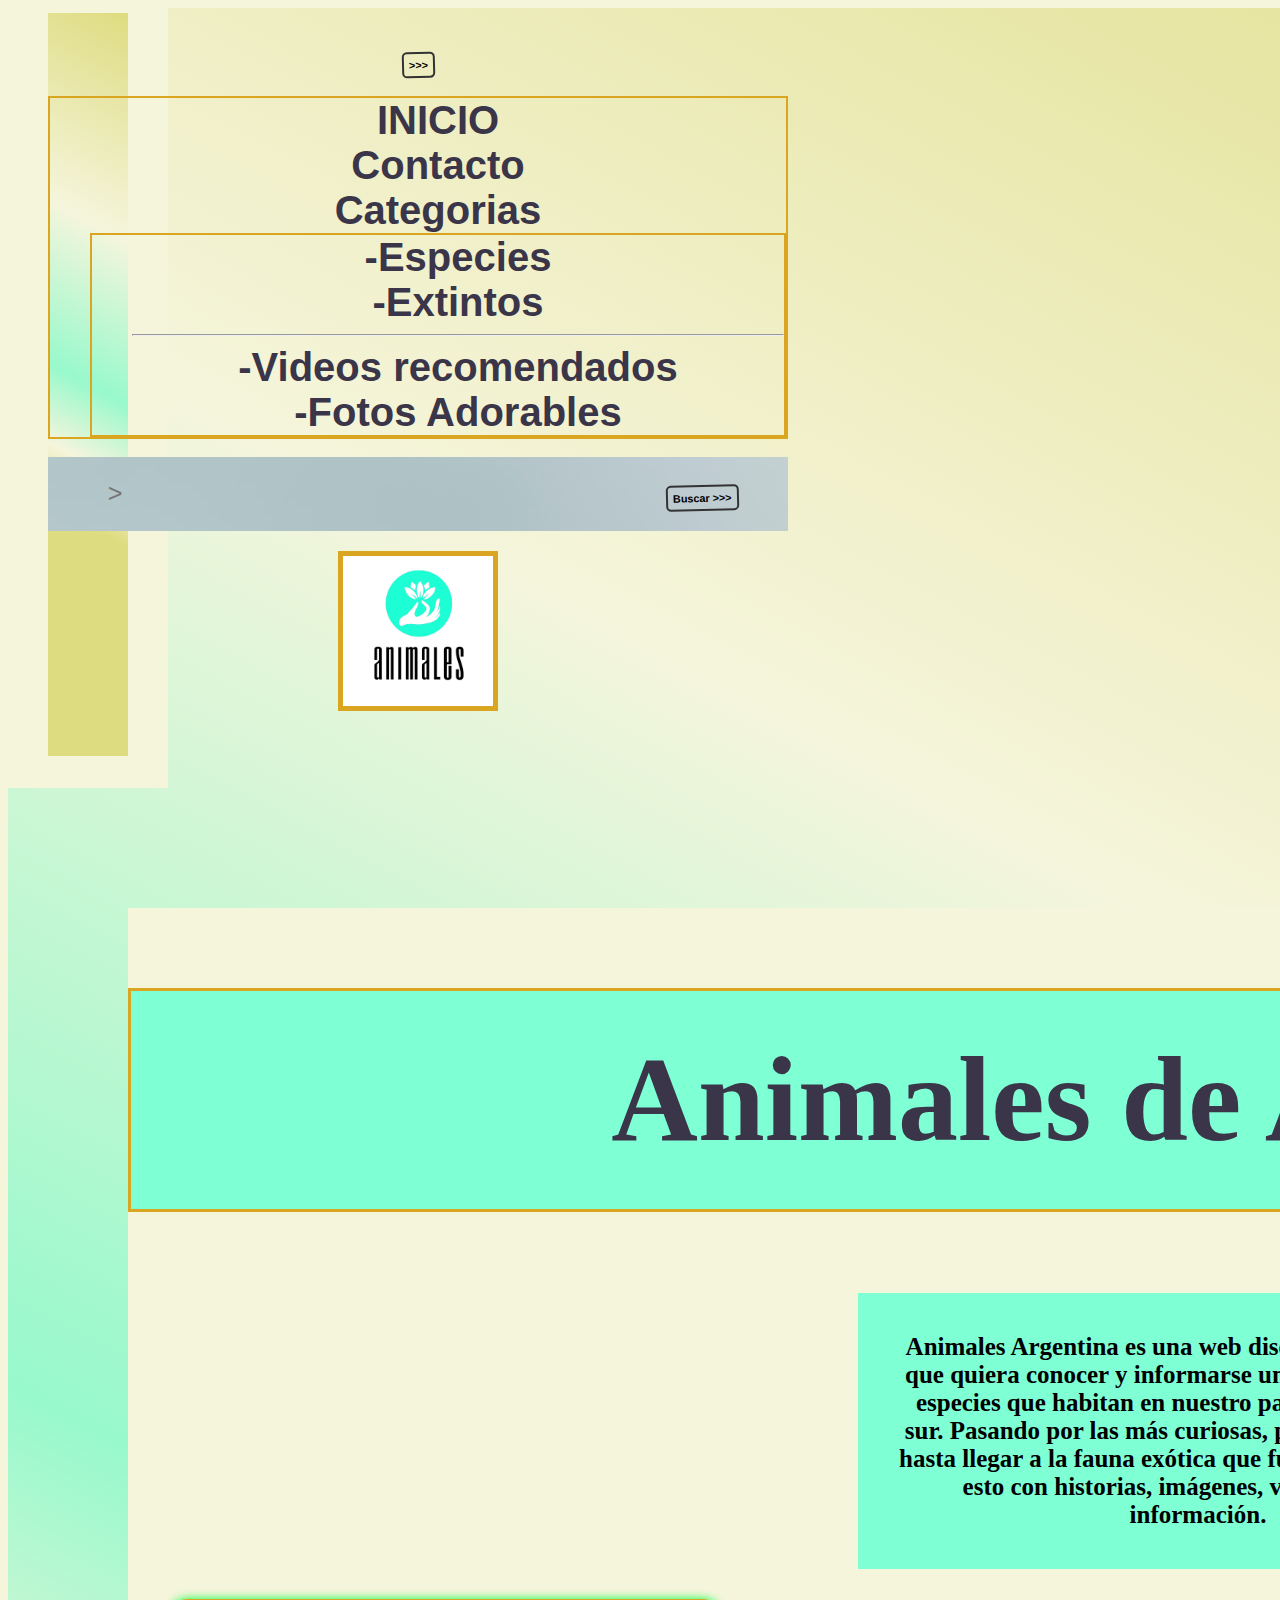
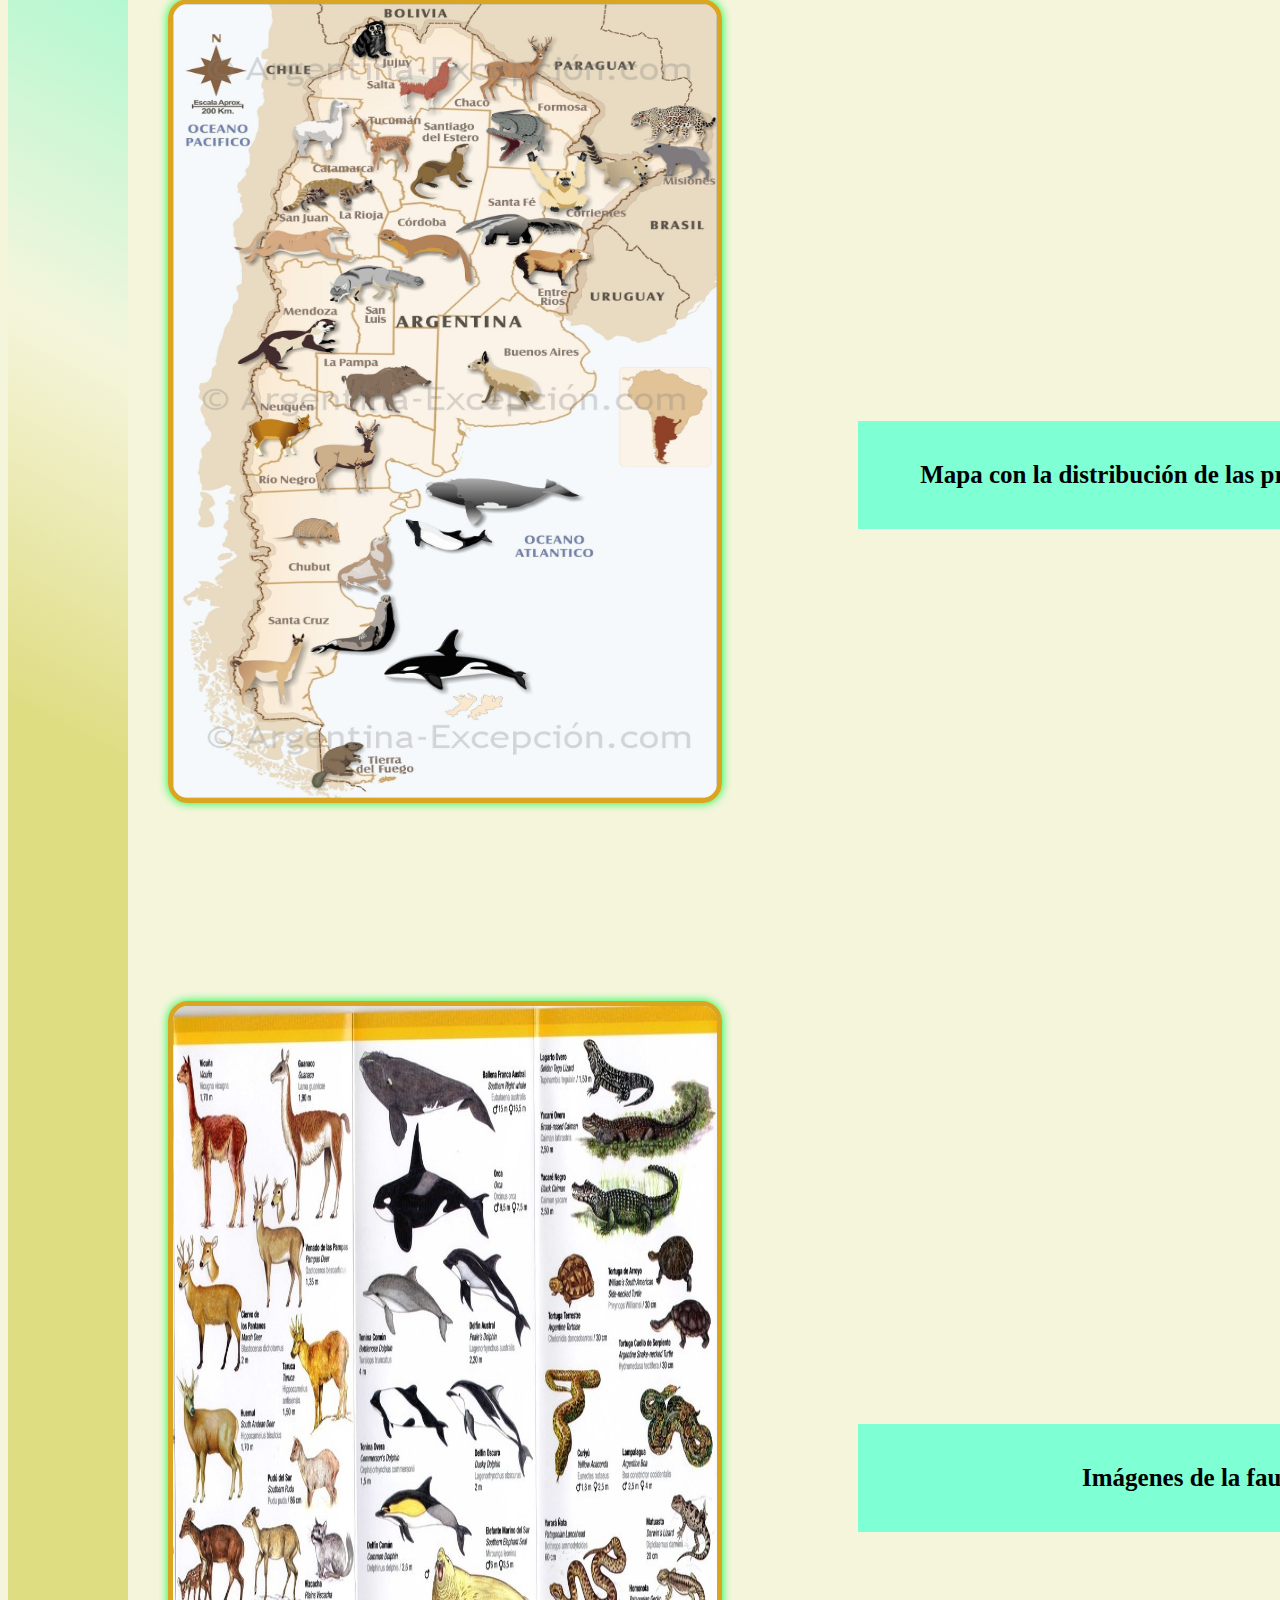
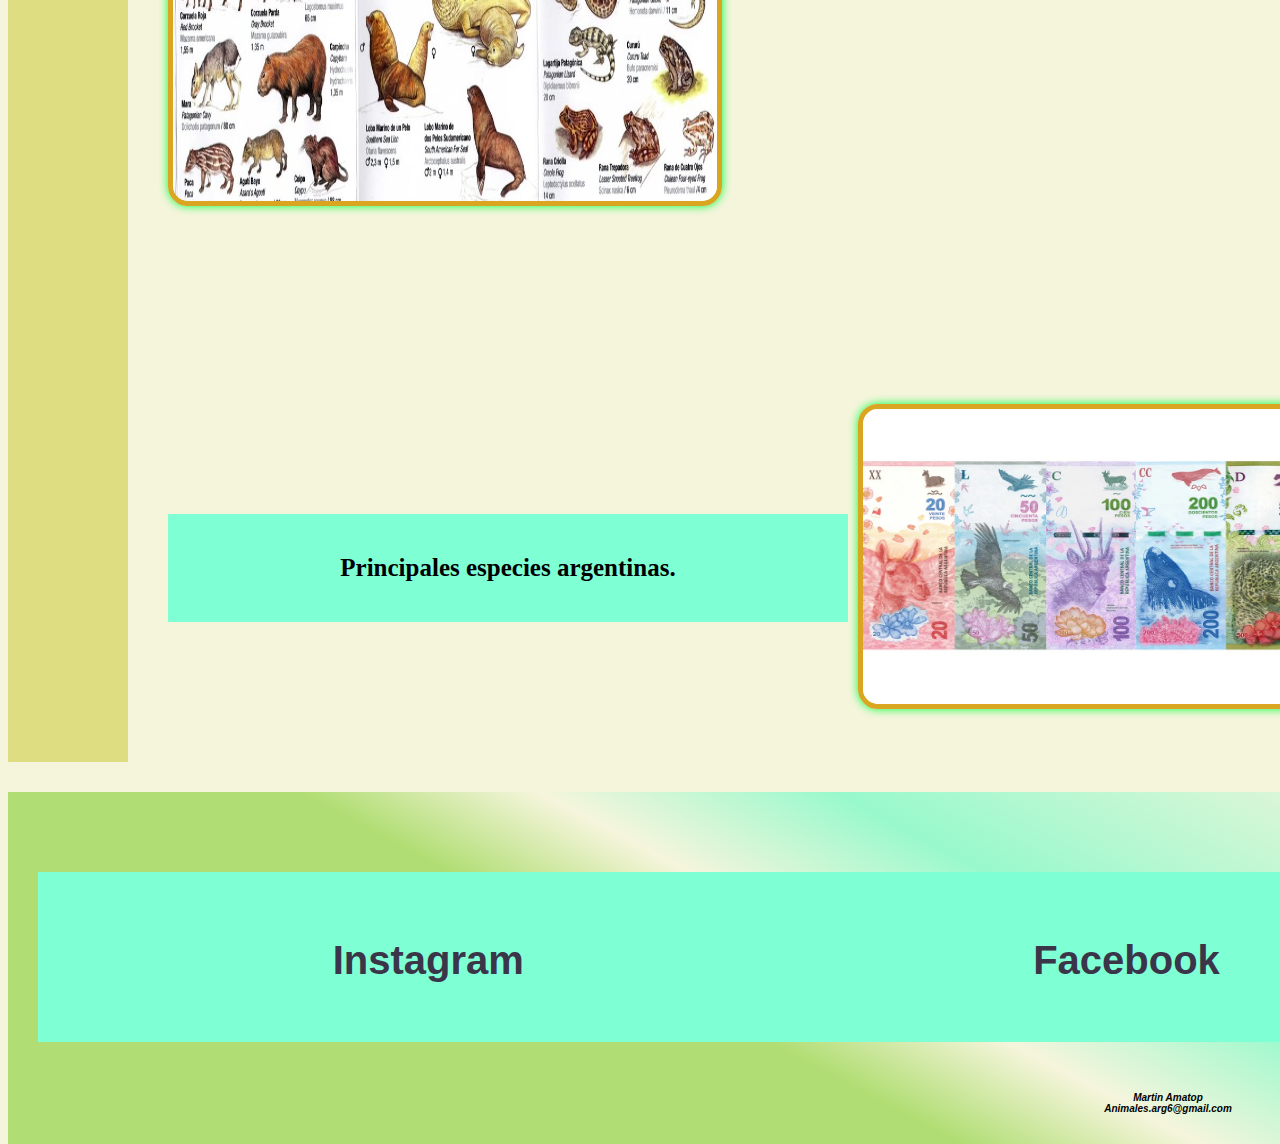
<file: proyectoamatomartinbue - copia - copia/index.html>
<!DOCTYPE html>
<html lang="en">

<head>
  <meta charset="UTF-8">
  <meta http-equiv="X-UA-Compatible" content="IE=edge">
  <meta name="viewport" content="width=device-width, initial-scale=1.0">
  <meta name="description" content="Todo sobre la fauna Argentina" >
  <meta name="keywords" content="">

  <link href="https://cdn.jsdelivr.net/npm/bootstrap@5.1.3/dist/css/bootstrap.min.css" rel="stylesheet"
    integrity="sha384-1BmE4kWBq78iYhFldvKuhfTAU6auU8tT94WrHftjDbrCEXSU1oBoqyl2QvZ6jIW3" crossorigin="anonymous">
    <link rel="stylesheet" href="./estilos/estilos.css">
  <meta name="viewport" content="windth" device-width, initial-scale="1.0">
  <title>Animales argentina</title>
</head>

<body>
  <div class="envoltura">
    <header id="header">

      <div class="envoltura">
        <nav class="navbar navbar-expand-lg navbar-light bg-light">
          <div class="container-fluid">
            <a class="navbar-brand" href="#"></a>
            <button class="navbar-toggler" type="button" data-bs-toggle="collapse"
              data-bs-target="#navbarSupportedContent" aria-controls="navbarSupportedContent" aria-expanded="false"
              aria-label="Toggle navigation">
              <span class="navbar-toggler-icon"></span>
            </button>
            <div class="collapse navbar-collapse" id="navbarSupportedContent">
              <ul class="navbar-nav me-auto mb-2 mb-lg-0">
                <li class="nav-item">
                  <a class="nav-link active" aria-current="page" href="index.html">INICIO</a>
                </li>
                <li class="nav-item">
                  <a class="nav-link" href="./secciones/contacto.html">Contacto</a>
                </li>
                <li class="nav-item dropdown">
                  <a class="nav-link dropdown-toggle" href="#" id="navbarDropdown" role="button"
                    data-bs-toggle="dropdown" aria-expanded="false">
                    Categorias
                  </a>
                  <ul class="dropdown-menu" aria-labelledby="navbarDropdown">
                    <li><a class="dropdown-item" href="./secciones/especies.html">-Especies</a></li>
                    <li><a class="dropdown-item" href="./secciones/extintos.html">-Extintos</a></li>
                    <li>
                      <hr class="dropdown-divider">
                    </li>
                    <li><a class="dropdown-item" href="./secciones/videos.html">-Videos recomendados</a></li>
                    <li><a class="dropdown-item" href="./secciones/fotos.html">-Fotos Adorables</a></li>
                  </ul>
                </li>
              </ul>
              <form class="d-flex">
                <input class="form-control me-2" type="search" placeholder=">" aria-label="Search">
                <button class="btn btn-outline-success" type="submit">Buscar</button>
              </form>
            </div>
            <div>

              <img id="logo" src="./img/logo.png" alt="">
              
              </div>
          </div>
        </nav>
      </div>
       
    </header> 
      <main id="main">
        <div>
          <h1>Animales de Argentina</h1>
          <p id="textindex"> Animales Argentina es una web diseña para todo aquel que quiera conocer y informarse un
            poco mas
            sobre
            las especies que habitan en nuestro país desde el norte al sur. Pasando por las más curiosas,
            peligrosas, extrañas, hasta llegar a la fauna exótica que fue introducida.
            Todo esto con historias, imágenes, videos y mucha información.</p>
          <div>

          </div>

          <figure id="galeria">
            <img src="./img/fg1.jpg.jpg" alt="mapa de la distribucion de las principales especies">
            <p id="textindex">Mapa con la distribución de las principales especies. </p>
            <img src="./img/fg2.jpg.jpg" alt="mapa de la distribucion de las principales especies">
            <img src="./img/fg3.jpg.jpg" alt="imagenes de la fauna">
            <p id="textindex">Imágenes de la fauna. </p>
            <img src="./img/fg5.jpg.jpg" alt="principales especies argentinas">
            <p id="textindex">Principales especies argentinas.</p>
            <img src="./img/fg4.jpg.webp" alt="billetes argentinos con su respectiva fauna autoctona">
            <p id="textindex">Billetes Argentinos con su respectiva fauna autóctona.</p>
          </figure>
        </div>
  </div>
  </main>



  <footer id="footer">

    <ul id="redes">

      <li><a href="/instagram">Instagram</a></li>

      <li><a href="/facebook">Facebook</a></li>

      <li><a href="/twitter">Twitter</a></li>

    </ul>
    <address>

      Martin Amatop<br>

      Animales.arg6@gmail.com

    </address>

  </footer>

  </div>

  <script src="https://cdn.jsdelivr.net/npm/bootstrap@5.1.3/dist/js/bootstrap.bundle.min.js"
    integrity="sha384-ka7Sk0Gln4gmtz2MlQnikT1wXgYsOg+OMhuP+IlRH9sENBO0LRn5q+8nbTov4+1p" crossorigin="anonymous">
  </script>



</body>

</html>
</file>
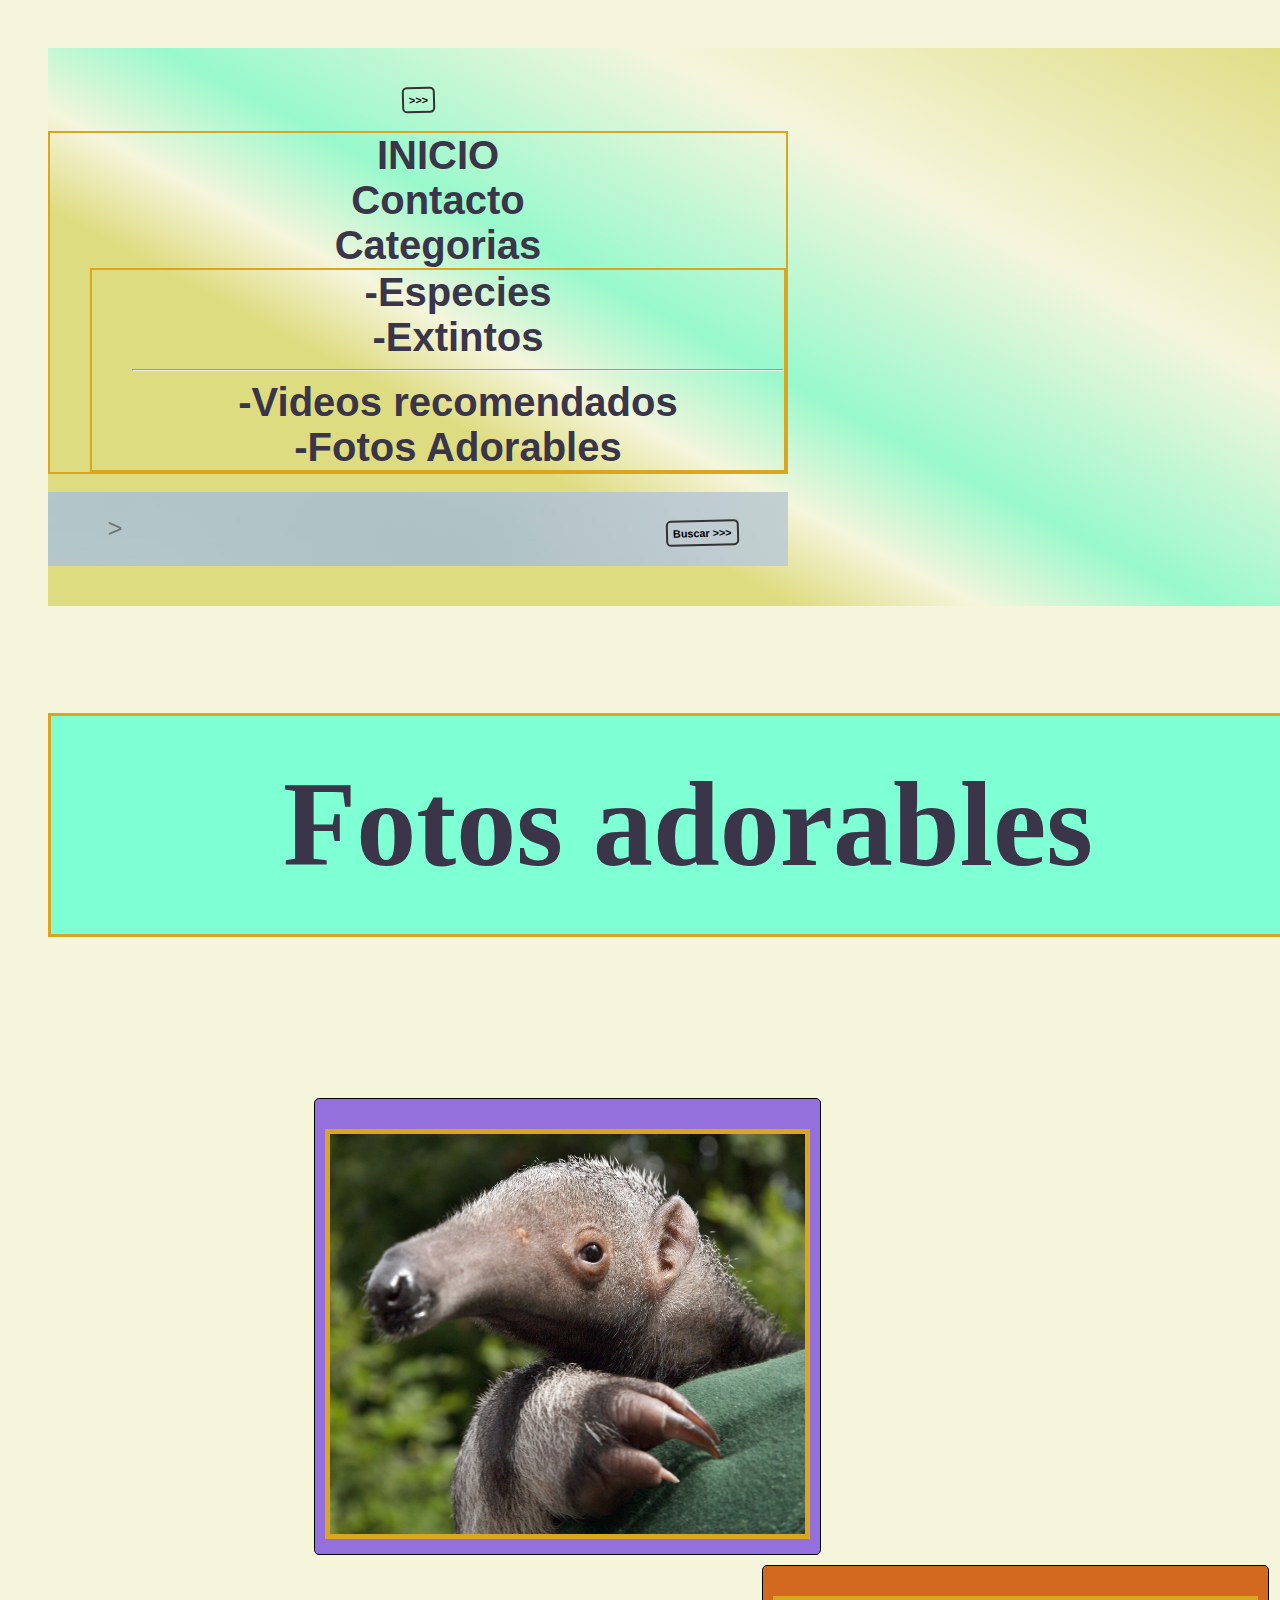
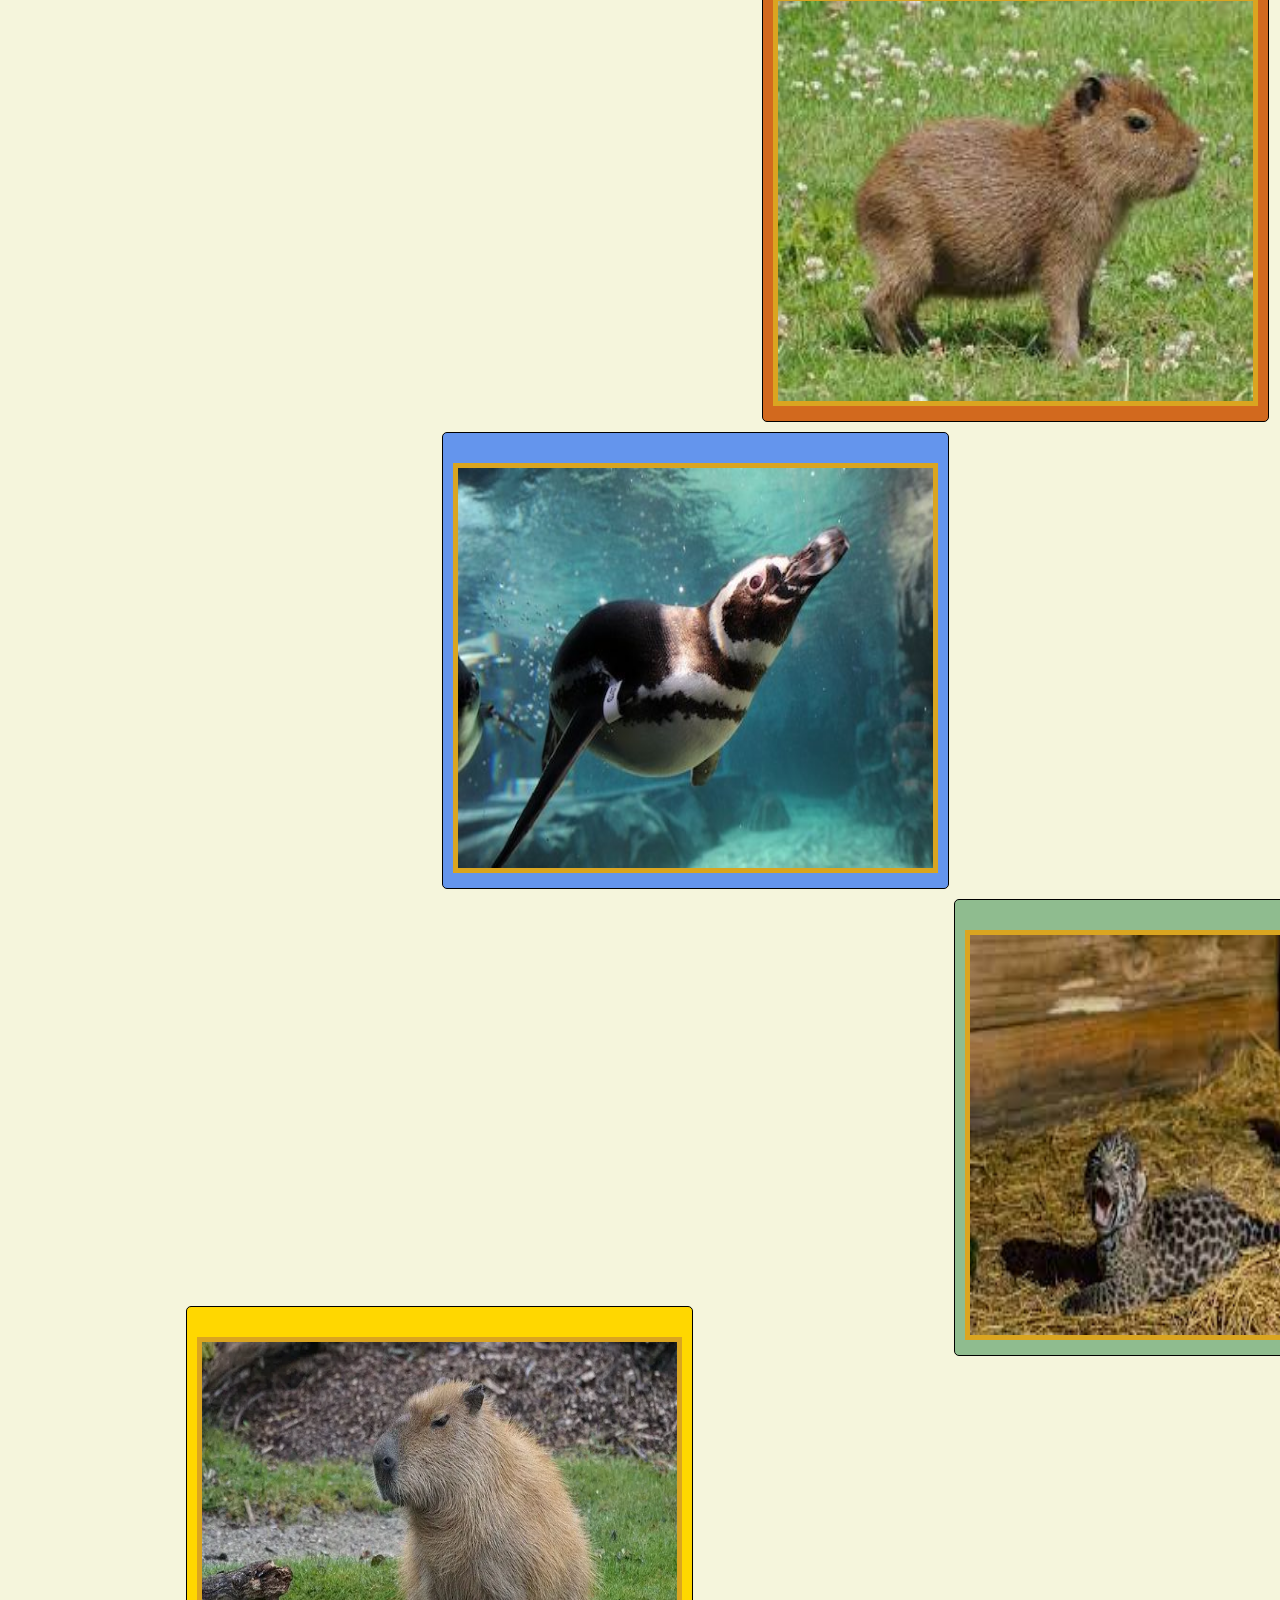
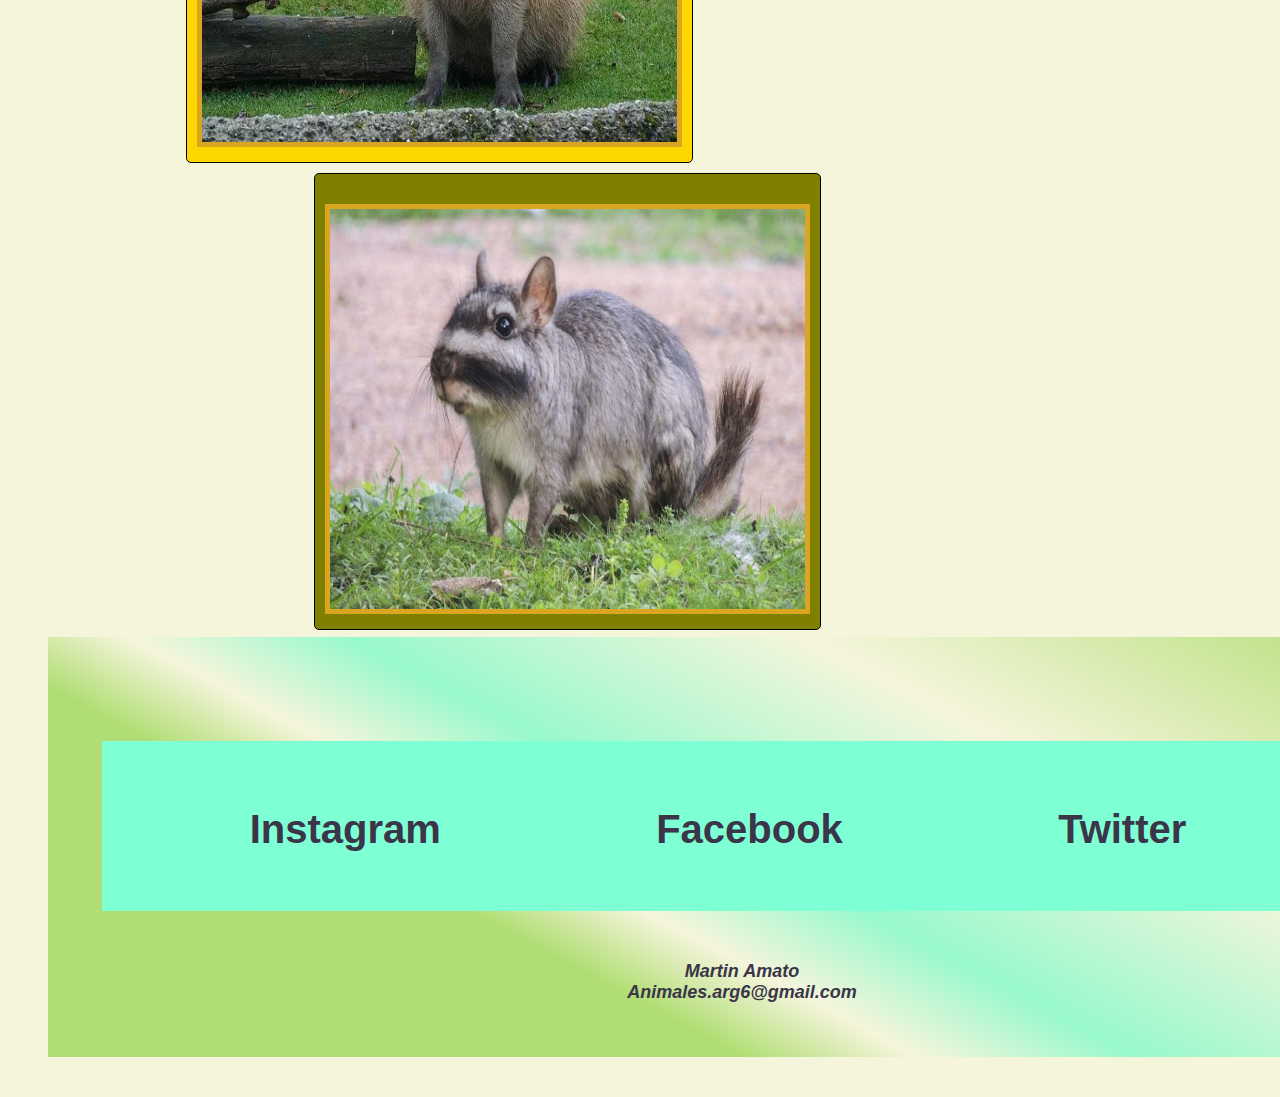
<file: proyectoamatomartinbue - copia - copia/secciones/fotos.html>
<!DOCTYPE html>
<html lang="en">

<head>
  <meta charset="UTF-8">
  <meta http-equiv="X-UA-Compatible" content="IE=edge">
  <meta name="viewport" content="width=device-width, initial-scale=1.0">
  <meta name="description" content="Fotos mega adorables de nuestra fauna" >
  <meta name="keywords" content="">

  <link href="https://cdn.jsdelivr.net/npm/bootstrap@5.1.3/dist/css/bootstrap.min.css" rel="stylesheet"
    integrity="sha384-1BmE4kWBq78iYhFldvKuhfTAU6auU8tT94WrHftjDbrCEXSU1oBoqyl2QvZ6jIW3" crossorigin="anonymous">
  <link rel="stylesheet" href="../estilos/estilos.css">
  <title>Fotos Adorables</title>
</head>

<body>
  <header>

    <div class="envoltura">
      <nav class="navbar navbar-expand-lg navbar-light bg-light">
        <div class="container-fluid">
          <a class="navbar-brand" href="#"></a>
          <button class="navbar-toggler" type="button" data-bs-toggle="collapse"
            data-bs-target="#navbarSupportedContent" aria-controls="navbarSupportedContent" aria-expanded="false"
            aria-label="Toggle navigation">
            <span class="navbar-toggler-icon"></span>
          </button>
          <div class="collapse navbar-collapse" id="navbarSupportedContent">
            <ul class="navbar-nav me-auto mb-2 mb-lg-0">
              <li class="nav-item">
                <a class="nav-link active" aria-current="page" href="../index.html">INICIO</a>
              </li>
              <li class="nav-item">
                <a class="nav-link" href="contacto.html">Contacto</a>
              </li>
              <li class="nav-item dropdown">
                <a class="nav-link dropdown-toggle" href="#" id="navbarDropdown" role="button" data-bs-toggle="dropdown"
                  aria-expanded="false">
                  Categorias
                </a>
                <ul class="dropdown-menu" aria-labelledby="navbarDropdown">
                  <li><a class="dropdown-item" href="especies.html">-Especies</a></li>
                  <li><a class="dropdown-item" href="extintos.html">-Extintos</a></li>
                  <li>
                    <hr class="dropdown-divider">
                  </li>
                  <li><a class="dropdown-item" href="videos.html">-Videos recomendados</a></li>
                  <li><a class="dropdown-item" href="fotos.html">-Fotos Adorables</a></li>
                </ul>
              </li>
            </ul>
            <form class="d-flex">
              <input class="form-control me-2" type="search" placeholder=">" aria-label="Search">
              <button class="btn btn-outline-success" type="submit">Buscar</button>
            </form>
          </div>
        </div>
      </nav>
    </div>
    <main>
      <h1>Fotos adorables</h1>

      <div class="box box1">
        <img src="../img/hormiguero.jpg9.jpg" alt="">
      </div>
      <div class="box box2">
        <img src="../img/capi.jkpg.jfif" alt="">
      </div>
      </div>
      <div class="box box3">
        <img src="../img/pin.jpg.jpg" alt="">
      </div>
      </div>
      <div class="box box4">
        <img src="../img/yagu.jpg.jfif" alt="">
      </div>
      </div>
      <div class="box box5">
        <img src="../img/carpincho.jpg" alt="">
      </div>
      </div>
      <div class="box box6">
        <img src="../img/animal4.jpg.jpg" alt="">
      </div>
      </div>







      <footer id="footer">

        <ul id="redes">

          <li><a href="/instagram">Instagram</a></li>

          <li><a href="/facebook">Facebook</a></li>

          <li><a href="/twitter">Twitter</a></li>

        </ul>
        <address>

          Martin Amato<br>

          Animales.arg6@gmail.com

        </address>

      </footer>

      <script src="https://cdn.jsdelivr.net/npm/bootstrap@5.1.3/dist/js/bootstrap.bundle.min.js"
        integrity="sha384-ka7Sk0Gln4gmtz2MlQnikT1wXgYsOg+OMhuP+IlRH9sENBO0LRn5q+8nbTov4+1p" crossorigin="anonymous">
      </script>
      </div>
  </header>


</body>

</html>
</file>
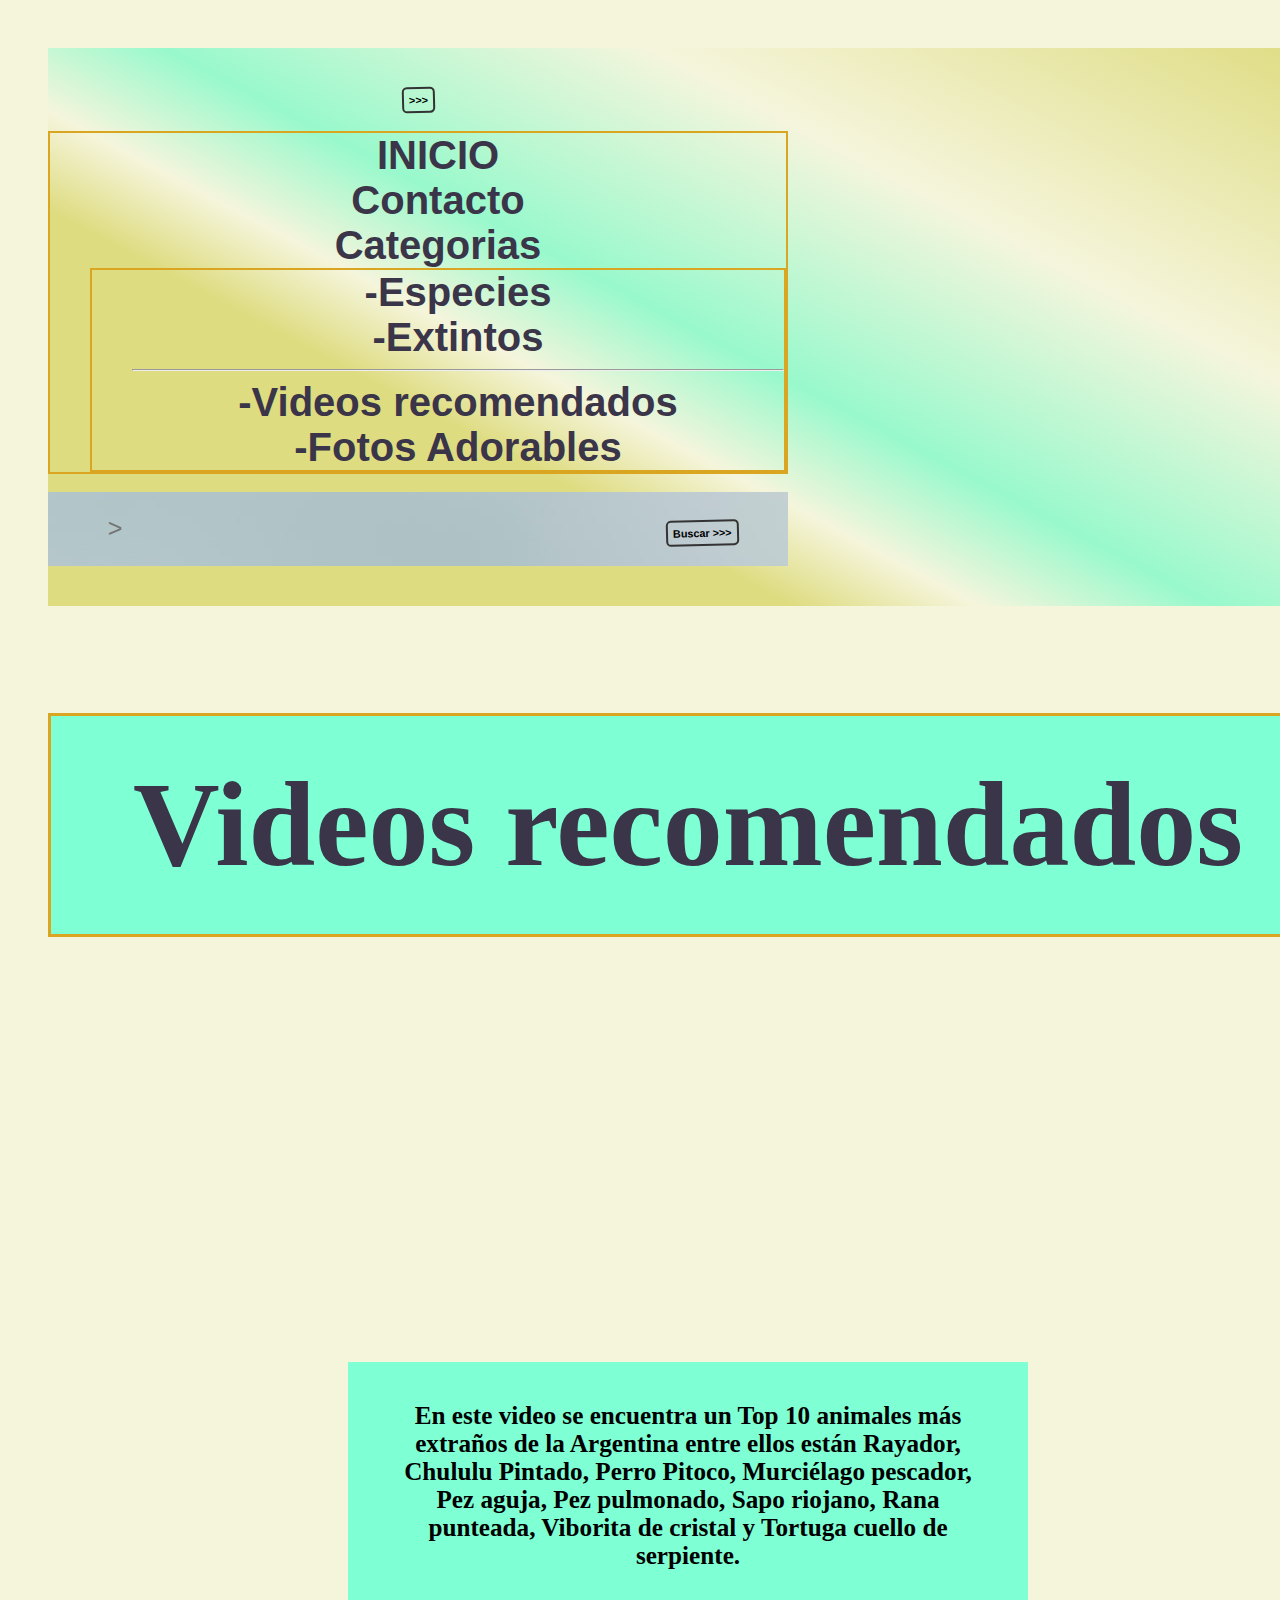
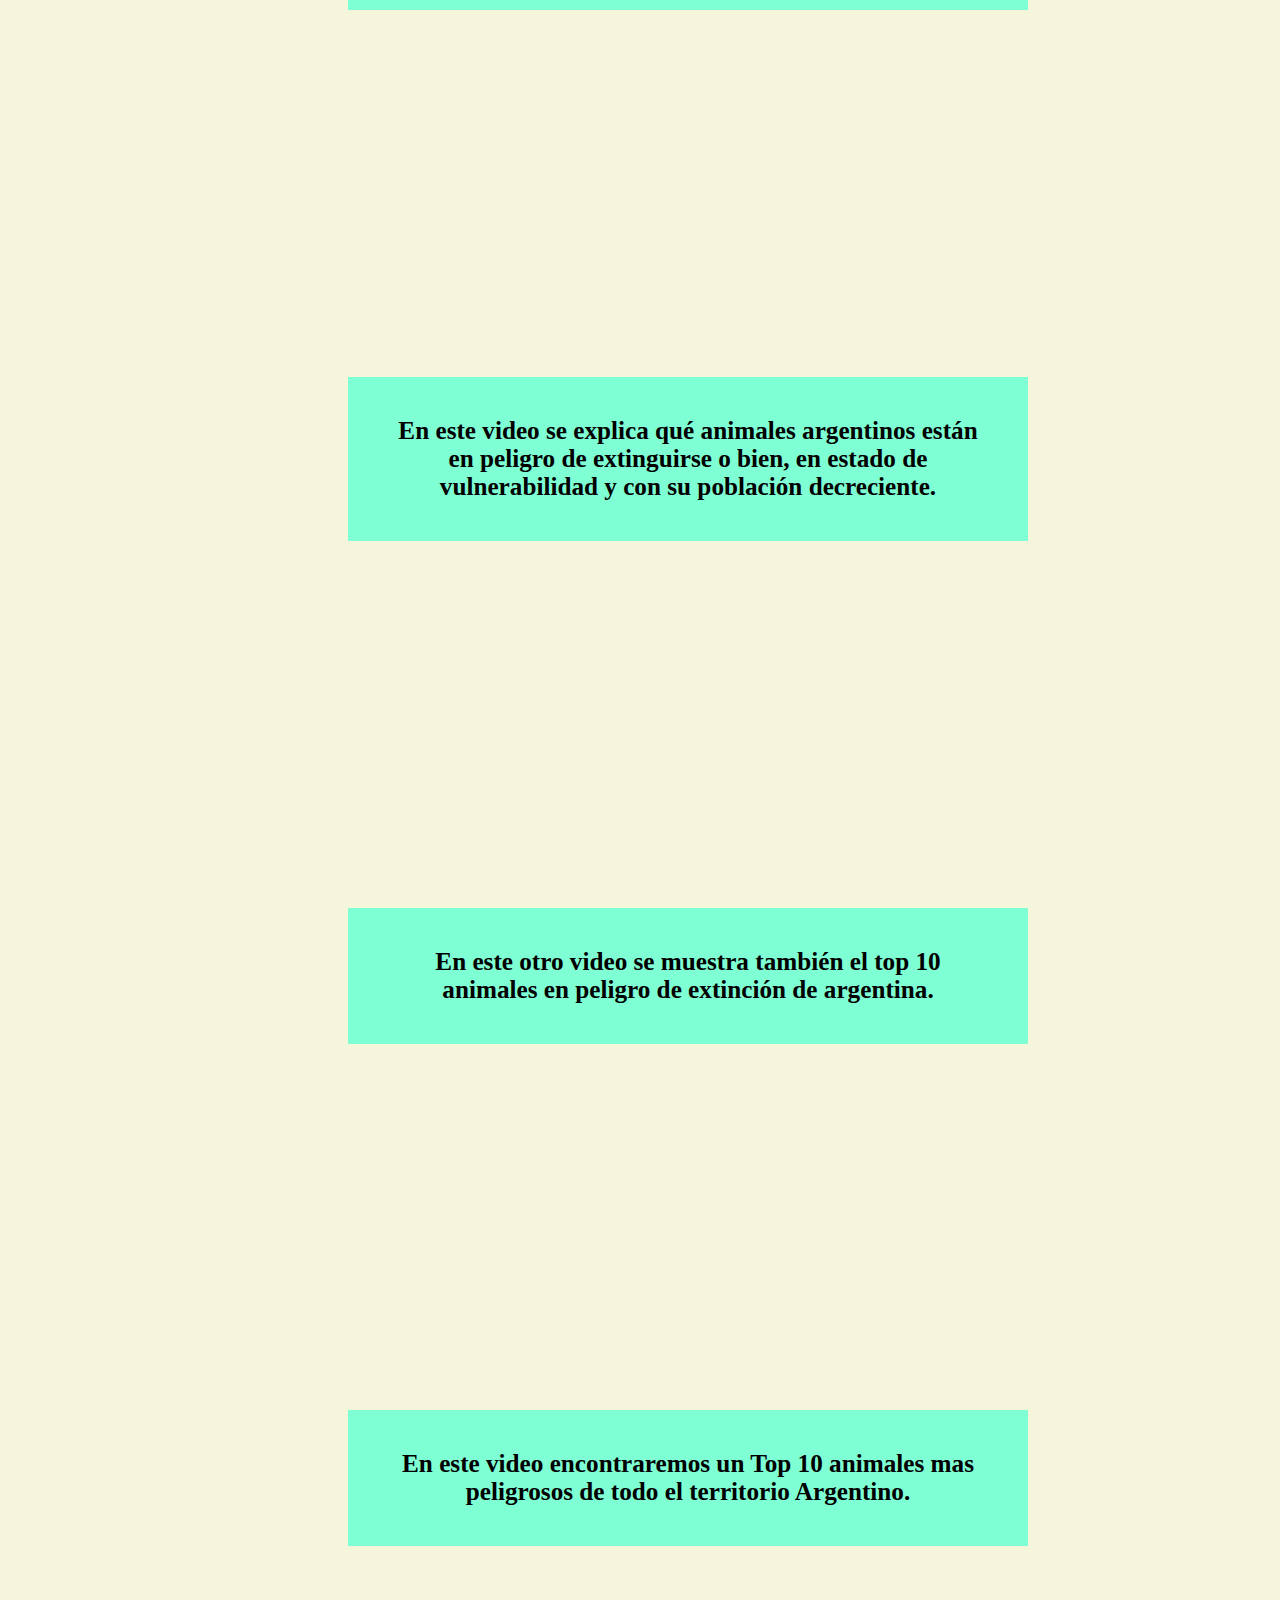
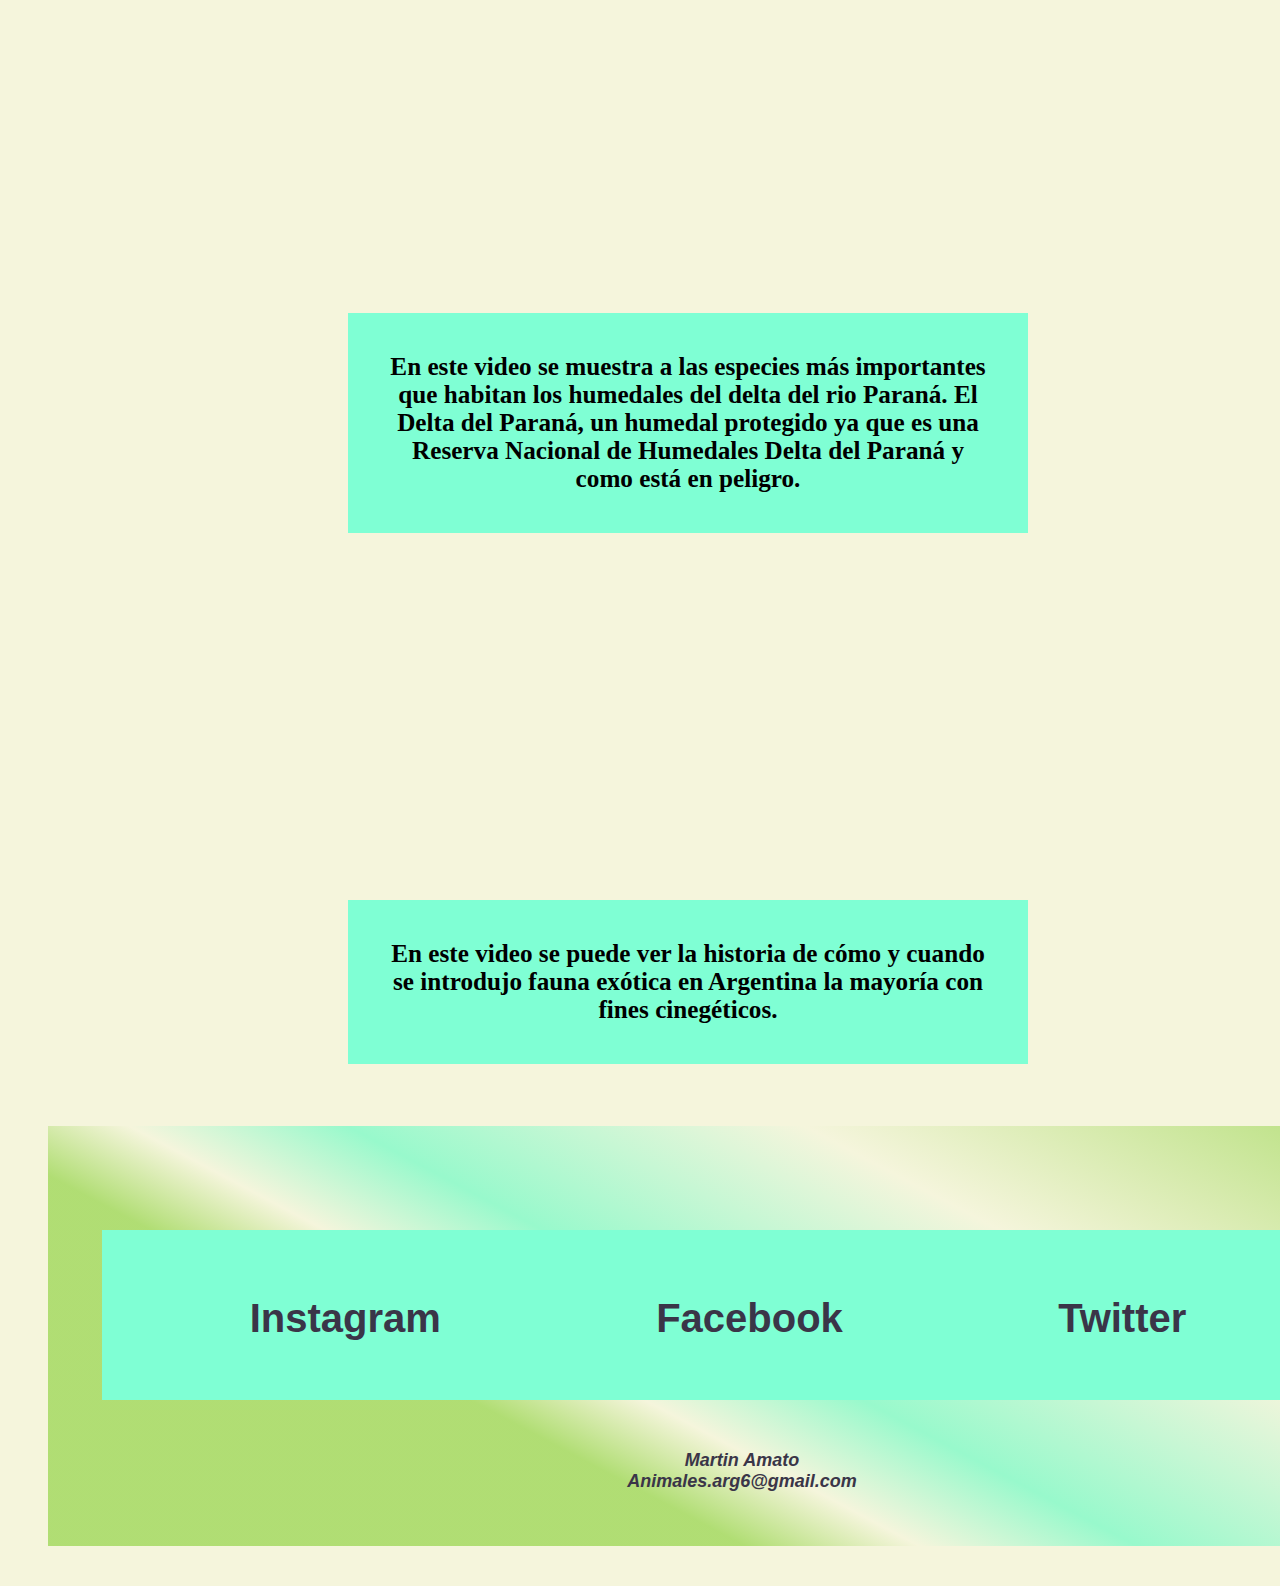
<file: proyectoamatomartinbue - copia - copia/secciones/videos.html>
<!DOCTYPE html>
<html lang="en">

<head>
  <meta charset="UTF-8">
  <meta http-equiv="X-UA-Compatible" content="IE=edge">
  <meta name="viewport" content="width=device-width, initial-scale=1.0">
  <meta name="description" content="Videos recomendados de nuestras especies" >
  <meta name="keywords" content="">

  <link href="https://cdn.jsdelivr.net/npm/bootstrap@5.1.3/dist/css/bootstrap.min.css" rel="stylesheet"
    integrity="sha384-1BmE4kWBq78iYhFldvKuhfTAU6auU8tT94WrHftjDbrCEXSU1oBoqyl2QvZ6jIW3" crossorigin="anonymous">
  <link rel="stylesheet" href="../estilos/estilos.css">
  <title>Videos recomendados</title>
</head>

<body>

  <header>
    <div class="envoltura">


      <nav class="navbar navbar-expand-lg navbar-light bg-light">
        <div class="container-fluid">
          <a class="navbar-brand" href="#"></a>
          <button class="navbar-toggler" type="button" data-bs-toggle="collapse"
            data-bs-target="#navbarSupportedContent" aria-controls="navbarSupportedContent" aria-expanded="false"
            aria-label="Toggle navigation">
            <span class="navbar-toggler-icon"></span>
          </button>
          <div class="collapse navbar-collapse" id="navbarSupportedContent">
            <ul class="navbar-nav me-auto mb-2 mb-lg-0">
              <li class="nav-item">
                <a class="nav-link active" aria-current="page" href="../index.html">INICIO</a>
              </li>
              <li class="nav-item">
                <a class="nav-link" href="contacto.html">Contacto</a>
              </li>
              <li class="nav-item dropdown">
                <a class="nav-link dropdown-toggle" href="#" id="navbarDropdown" role="button" data-bs-toggle="dropdown"
                  aria-expanded="false">
                  Categorias
                </a>
                <ul class="dropdown-menu" aria-labelledby="navbarDropdown">
                  <li><a class="dropdown-item" href="especies.html">-Especies</a></li>
                  <li><a class="dropdown-item" href="extintos.html">-Extintos</a></li>
                  <li>
                    <hr class="dropdown-divider">
                  </li>
                  <li><a class="dropdown-item" href="videos.html">-Videos recomendados</a></li>
                  <li><a class="dropdown-item" href="fotos.html">-Fotos Adorables</a></li>
                </ul>
              </li>
            </ul>
            <form class="d-flex">
              <input class="form-control me-2" type="search" placeholder=">" aria-label="Search">
              <button class="btn btn-outline-success" type="submit">Buscar</button>
            </form>
          </div>
        </div>
      </nav>
    </div>
    <main>
      <h1>Videos recomendados</h1>
      <h2>
        <div style="text-align:center;"><iframe width="560" height="315" src="https://www.youtube.com/embed/iaGu5OCVIqQ"
            title="YouTube video player" frameborder="0"
            allow="accelerometer; autoplay; clipboard-write; encrypted-media; gyroscope; picture-in-picture"
            allowfullscreen></iframe></div>
      </h2>
      <p>En este video se encuentra un Top 10 animales más extraños de la Argentina entre ellos están Rayador,
        Chululu Pintado, Perro Pitoco, Murciélago pescador, Pez aguja, Pez pulmonado, Sapo riojano, Rana
        punteada,
        Viborita de cristal y Tortuga cuello de serpiente.</p>

      <h2>
        <div style="text-align:center;"><iframe width="560" height="315" src="https://www.youtube.com/embed/MWZ18MiJ0EY"
            title="YouTube video player" frameborder="0"
            allow="accelerometer; autoplay; clipboard-write; encrypted-media; gyroscope; picture-in-picture"
            allowfullscreen></iframe></div>
      </h2>
      <p>En este video se explica qué animales argentinos están en peligro de extinguirse o bien, en estado de
        vulnerabilidad y con su población decreciente.</p>

      <h2>
        <div style="text-align:center;"><iframe width="560" height="315" src="https://www.youtube.com/embed/pBsm4tB_378"
            title="YouTube video player" frameborder="0"
            allow="accelerometer; autoplay; clipboard-write; encrypted-media; gyroscope; picture-in-picture"
            allowfullscreen></iframe></div>
      </h2>
      <p>En este otro video se muestra también el top 10 animales en peligro de extinción de argentina.</p>

      <h2>
        <div style="text-align:center;"><iframe width="560" height="315" src="https://www.youtube.com/embed/nF6uroTh2QA"
            title="YouTube video player" frameborder="0"
            allow="accelerometer; autoplay; clipboard-write; encrypted-media; gyroscope; picture-in-picture"
            allowfullscreen></iframe></div>
      </h2>
      <p>En este video encontraremos un Top 10 animales mas peligrosos de todo el territorio Argentino.</p>

      <h2>
        <div style="text-align:center;"><iframe width="560" height="315" src="https://www.youtube.com/embed/qEe6znG56ro"
            title="YouTube video player" frameborder="0"
            allow="accelerometer; autoplay; clipboard-write; encrypted-media; gyroscope; picture-in-picture"
            allowfullscreen></iframe></div>
      </h2>
      <p>En este video se muestra a las especies más importantes que habitan los humedales del delta del rio
        Paraná. El Delta del Paraná, un humedal protegido ya que es una Reserva Nacional de Humedales Delta del
        Paraná y como está en peligro.</p>

      <h2>
        <div style="text-align:center;"><iframe width="560" height="315" src="https://www.youtube.com/embed/ocOTLmZpDhs"
            title="YouTube video player" frameborder="0"
            allow="accelerometer; autoplay; clipboard-write; encrypted-media; gyroscope; picture-in-picture"
            allowfullscreen></iframe></div>
      </h2>
      <p>En este video se puede ver la historia de cómo y cuando se introdujo fauna exótica en Argentina la
        mayoría con fines cinegéticos.</p>


      <h3>
        </h>

    </main>
    <footer id="footer">

      <ul id="redes">

        <li><a href="/instagram">Instagram</a></li>

        <li><a href="/facebook">Facebook</a></li>

        <li><a href="/twitter">Twitter</a></li>

      </ul>
      <address>

        Martin Amato<br>

        Animales.arg6@gmail.com

      </address>

    </footer>

    <script src="https://cdn.jsdelivr.net/npm/bootstrap@5.1.3/dist/js/bootstrap.bundle.min.js"
      integrity="sha384-ka7Sk0Gln4gmtz2MlQnikT1wXgYsOg+OMhuP+IlRH9sENBO0LRn5q+8nbTov4+1p" crossorigin="anonymous">
    </script>

  </header>
</body>

</html>
</file>
<file: proyectoamatomartinbue - copia - copia/estilos/estilos.css>
videos * {
    padding: 0;
    margin: 0;
    box-sizing: border-box;
}

@font-face {
    font-family: 'Zilla Slab', serif;
    src: url('../assets/fonts/Coluna.otf') format('truetype');
}

html {
    font-size: 62.5%;
    height: 100%;
}

body {
    width: 100%;
    height: 100%;
    display: grid;
    grid-template-columns: 1fr;
    grid-template-rows: 1fr 2fr auto;
    grid-template-areas: "header"
        "main"
        "footer";

    max-width: 100% !important;
    overflow-x: hidden !important;
    min-height: 100%;
    text-align: center;
    font-family: 'Poppins', sans-serif;
    font-weight: bolder;
    min-height: 100vh;

    -ms-overflow-style: none;
    /* para Internet Explorer, Edge */
    scrollbar-width: none;
    /* para Firefox */
    overflow-y: scroll;

}

#header {
    grid-area: header;
    width: 100%;
    display: flex;
    flex-direction: column;
    background-color: beige;
    padding: 40px;
    font-size: large;
    justify-content: center;

    padding-top: 5px;
    padding-bottom: 5px;

}

#textindex {
    font-size: 25px;

}

h1 {
    font-family: 'Zilla Slab', serif;
    color: black;
    align-self: center;
    font-size: 12rem;
    font-weight: 900;
    text-align: center;
    font-family: 'Zilla Slab', serif;
    background-color: aquamarine;
    padding: 40px;
    border: 3px solid goldenrod;

}

#logo {

    width: 150px;
    height: 150px;

}

nav ul li {
    list-style-type: none;
}

#main {
    grid-area: main;
    width: 100%;
    background-color: beige;
    display: flex;
    flex-wrap: wrap;
    flex-direction: columns;
    color: black;
    font-size: 1rem;
}

#galeria {

    display: grid;
    grid-template-columns: 1fr 2fr 1fr;
    grid-template-rows: 1fr 1fr;
    grid-template-areas: "fg1 fg2 fg3"
        "fg4 fg5 fg6";
    gap: 10px;

}

#galeria img {
    width: 80%;
    height: 80%;
    box-shadow: 0px 0px 10px rgb(1, 255, 56);
    border-radius: 20px;
}

#footer {
    grid-area: footer;
    width: 100%;
    font-size: 1, 5rem;
    padding: 3em;
    background-color: #a1f8c5;
    margin-top: 1.5em;
    margin-bottom: 0;
}

nav {
    grid-area: nav
}

header {
    background-color: beige;
    grid-area: header;
    width: 100%;
    display: flex;
    flex-direction: column;
    padding: 40px;
    font-size: large;
    justify-content: center;


}

nav ul li {
    list-style-type: none;
}

a {
    text-decoration: none;
    font-size: 40px;
}

--------- h3 {
    font-size: 300%;
}

p {
    color: black;
    font-size: 140%;
    background-color: aquamarine;
    margin: auto;
    text-align: center;
    font-family: 'Zilla Slab', serif;
    width: 600px;
    padding: 40px;


}

.contenido {
    grid-area: contenido;
}

.cat {
    height: 800px;
    width: 800px;
    display: block;
    margin: 0px auto;
}

nav ul li {
    list-style-type: none;
}

.separador {
    color: gray;
}

#lista1 li {
    display: inline;
    padding-left: 200px;
    padding-right: 3px;
    background-color: aquamarine;
}

a {
    color: black text-decoration none;
}

a:hover {
    color: black;
    background-color: beige;
}

footer {
    grid-area: footer;
    width: 100%;
    font-size: 1, 5rem;
    padding: 3em;
    background-color: #a1f8c5;
    margin-top: 1.5em;
    margin-bottom: 0;

}

.consultas @font-face {
    font-family: 'handwriting';
    src: url('fonts/journal-webfont.woff2') format('woff2'),
        url('fonts/journal-webfont.woff') format('woff');
    font-weight: normal;
    font-style: normal;
}

@font-face {
    font-family: 'typewriter';
    src: url('fonts/veteran_typewriter-webfont.woff2') format('woff2'),
        url('fonts/veteran_typewriter-webfont.woff') format('woff');
    font-weight: normal;
    font-style: normal;
}

form {
    position: relative;
    width: 740px;
    margin: 0 auto;
    padding: 1em;
    box-sizing: border-box;
    background: rgb(238, 238, 238) url(../img/background.jpg);
}
h3 {
    font: 1em "typewriter", monospace;
    align-self: end;
    font-size: 35px;
}

#message {
    grid-row: 1 / 5;
}

#from,
#reply {
    display: flex;
}

label {
    font: .8em "typewriter", sans-serif;
}

input,
textarea {
    font: 1.4em/1.5em "handwriting", cursive, sans-serif;
    border: none;
    padding: 0 10px;
    margin: 0;
    width: 80%;
    background: none;
}

input:focus,
textarea:focus {
    background: rgba(0, 0, 0, .1);
    border-radius: 5px;
}

textarea {
    display: block;

    padding: 10px;
    margin: 10px 0 0 -10px;
    width: 100%;
    height: 90%;

    border-right: 1px solid;

    overflow: auto;
}

button {
    padding: 5px;
    font: bold .6em sans-serif;
    border: 2px solid #333;
    border-radius: 5px;
    background: none;
    cursor: pointer;
    transform: rotate(-1.5deg);
}

button:after {
    content: " >>>";
}

button:hover,
button:focus {
    outline: none;
    background: #000;
    color: #FFF;
}

#extintostext {
    color: black;
    font-size: 150%;
    background-color: aquamarine;
    margin: auto;
    text-align: center;
    font-family: 'Zilla Slab', serif;
    width: 2500px;
    padding: 4px;
}

.galeria {

    height: 100%;
    width: 100%;
    object-fit: cover;
    text-align: center;

}

#redes {
    font-size: 5rem;
    width: 90%;
    height: 10vh;
    display: flex;
    align-items: center;
    align-content: center;
    justify-content: space-around;
    flex-wrap: wrap;
    background-color: aquamarine;
    list-style: none;
    padding: 40px;
}





.box {

    position: relative;


    .box width: 30%;
    z-index: 10;
    outline-offset: 20px;
    transition: .3s;
    border-radius: 5px;



    margin: 100px auto;

    border: 2px solid #000000;
    margin: 10px;
    padding: 10px;
    background-color: white;

    border: 1px solid black;
    margin-right: 10px;
    margin-bottom: 10px;

    text-align: justify;
    justify-content: center;

    display: table;


}



.box1 {
    background-color: mediumpurple;
    top: 8rem;
    left: 20%;


}

.box2 {
    background-color: chocolate;
    top: 8rem;
    left: 55%;
}

.box3 {
    background-color: cornflowerblue;
    top: 8rem;
    left: 30%;
}

.box4 {
    background-color: darkseagreen;
    top: 8rem;
    left: 70%;
}

.box5 {
    background-color: gold;
    top: 2rem;
    left: 10%;
}

.box6 {
    background-color: olive;
    top: 2rem;
    left: 20%;
}

.box:hover {
    transform: translateY(-2px) scale(1.1);
    outline: 20px solid aquamarine;
    z-index: 20;

    .box :hover .box:not(:hover) {
        transform: scale(.9);
    }

    }

    ------------------- nav ul,
    .ad,
    article,

    .envoltura {
        background-color: #3a3548;
        margin-bottom: 1.5em;
        display: grid;
        gap: 20px;
        grid-template-areas: "header"
            "nav"
            "contenido"
            "sidebar"
            "ad"
            "galeria"
            "footer";
    }

    .galeria {
        background-color: goldenrod;
        display: grid;
        grid-template-columns: 1fr;
        grid-template-rows: 1fr;
        gap: 15px;
        justify-items: center;
    }

    img {
        width: 300px;
        height: 250px;
        border: 8px solid #3a3548;
        margin-top: 15px;

    }


    @media (min-width:500px) {
        .envoltura {
            margin: 0;
            grid-template-areas: "header header"
                "nav nav"
                "contenido sidebar"
                "ad ad"
                "galeria galeria"
                "footer footer";
        }

        nav ul {
            font-display: flex;
            justify-content: space-between;
        }

        img {
            width: 350px;
            height: 300px;
        }

        footer {
            margin-top: 0
        }

        ;
    }

    @media (min-width:768px) {
        .envoltura {
            background: rgb(232, 229, 20);
            background: linear-gradient(28deg, rgba(195, 190, 18, 0.45451684091605393) 32%, beige 40%, rgb(152, 249, 204) 50%, beige 71%, rgba(195, 190, 18, 0.45451684091605393) 100%);
            margin-bottom: 1.5em;
            grid-template-columns: 1fr 4fr 1fr;

            grid-template-areas: "header header header"
                "nav contenido sidebar"
                "nav contenido ad"
                "galeria galeria galeria"
                "footer footer footer";
        }

        nav ul {
            flex-direction: column;
            border: 2px solid goldenrod
        }

        header,
        h1,
        h2,
        a {
            color: #3a3548;
        }

        .padre {
            background-color: #3a3548;
            display: grid;
            grid-template-columns: 1fr 1fr 1fr;
            gap: 15px;
            margin: 3em;
        }

        img {
            border: 5px solid goldenrod;
            width: 200px;
            height: 150px;
        }

        footer {
            margin-top: 1.5em;
            background: rgb(232, 229, 20);
            background: linear-gradient(28deg, rgba(195, 190, 18, 0.45451684091605393) 32%, beige 40%, rgb(152, 249, 204) 50%, beige 71%, rgba(195, 190, 18, 0.45451684091605393) 100%);
        }
    }

    @media(min-width:1024px) {
        body {
            background-color: beige;
            overflow-x: hidden !important;
            line-height: [1.15]( //1.15);

                    -ms-text-size-adjust: 100%;

                    -webkit-text-size-adjust: 100%;

                    overflow-x: hidden;

            }

            .envoltura {
                color: rgb(176, 109, 17)
            }

            .padre {
                padding: 1.5em;
                grid-template-columns: 1fr 1fr;
                height: auto;
                margin: 0;
            }

            img {
                width: 475px;
                height: 400px;
                margin-top: 20px;
            }
       
        }
</file>
